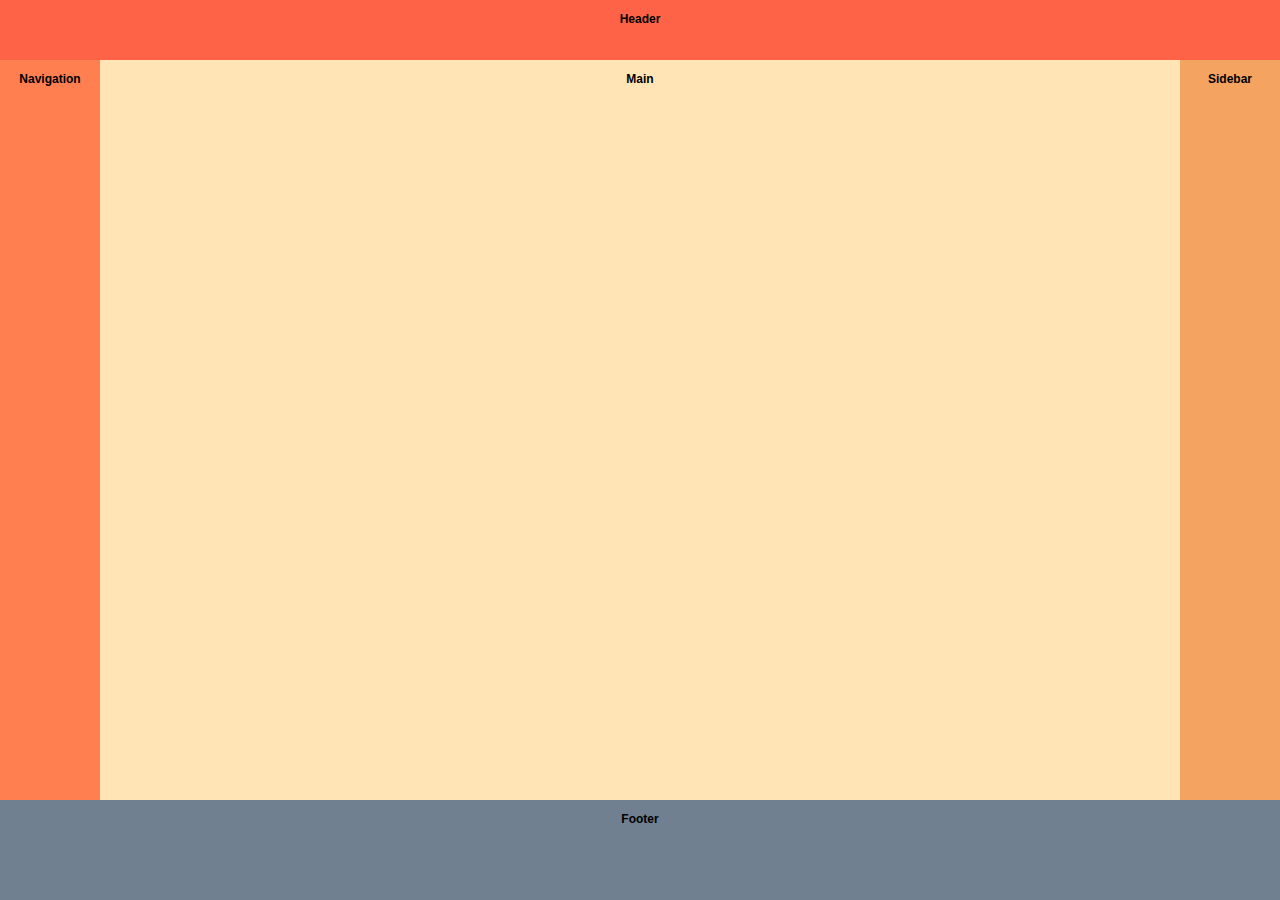
<file: Homework2/index.html>
<!DOCTYPE html>
<html>
  <head>
    <meta charset="UTF-8" />
    <meta
      name="viewport"
      content="width=device-width, initial-scale=1.0" />
    <link rel="stylesheet" href="style.css"></link>
  </head>
  <body>
    <header>Header</header>
    <div class="page_content_class">
      <nav>Navigation</nav>
      <main>Main</main>
      <aside>Sidebar</aside>
    </div>
    <footer>Footer</footer>
  </body>
</html>
</file>
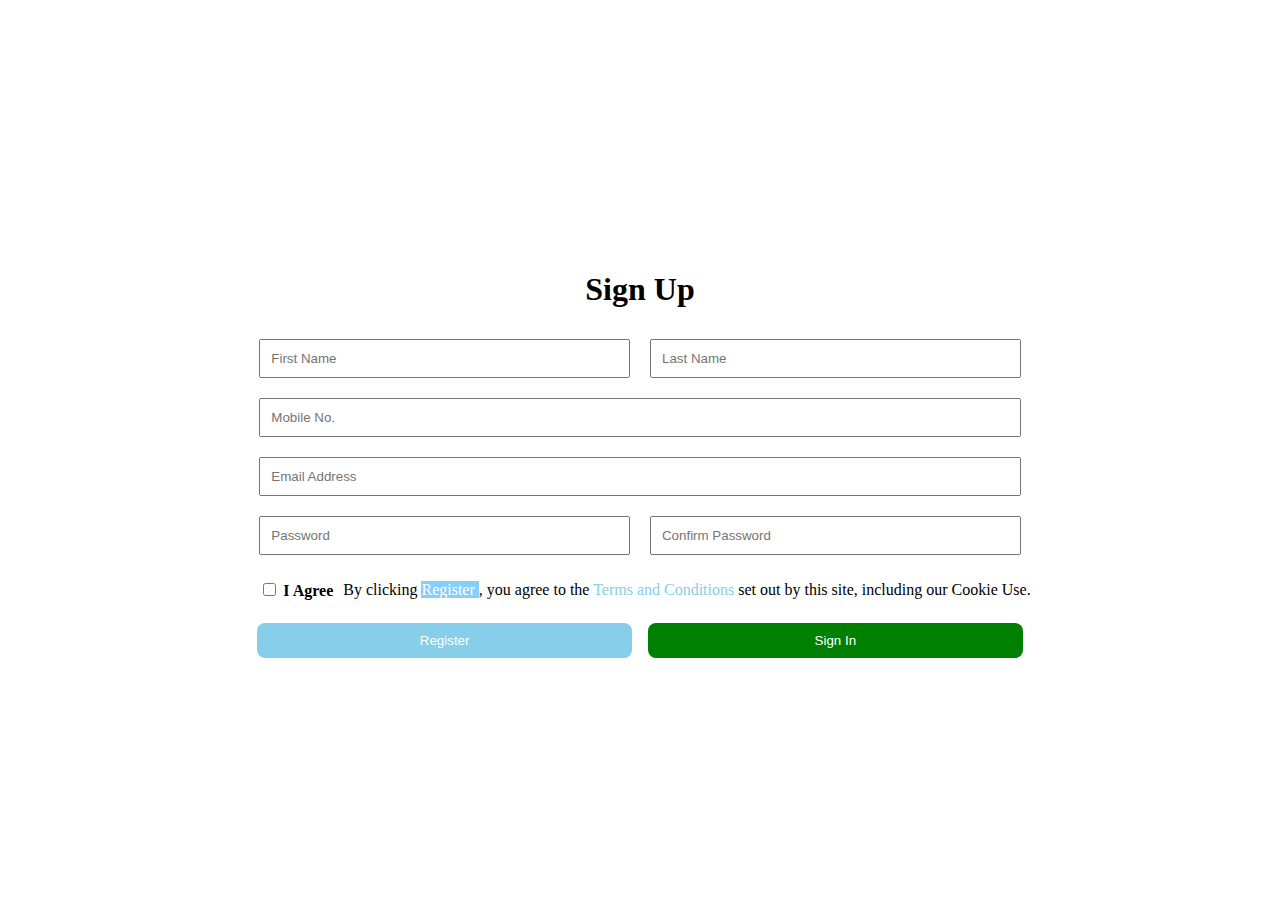
<file: Homework1/hw1.html>
<!DOCTYPE html>
<html>
<head>
    <meta charset="UTF-8" />
    <link rel="stylesheet" href="styles.css"
      <meta name="viewport" content="width=device-width, initial-scale=1.0"/>

</head>
<body>
    <div class="main-div-class">
        <h1 class="header-class">Sign Up</h1>
    <div class="input-horizontal-class">
    <input class="input-class" type = "text" placeholder="First Name"/>
    <input class="input-class" type = "text" placeholder="Last Name"/>
</div>
    <div class="input-horizontal-class">

        <input class="input-class" type = "text" placeholder="Mobile No."/>
        </div>
        <div class="input-horizontal-class">

        <input class="input-class" type = "email" placeholder="Email Address"/>
    </div>
    <div class="input-horizontal-class">
    <input class="input-class" type = "password" placeholder="Password"/>
    <input class="input-class" type = "password" placeholder="Confirm Password"/>
</div>
<div class="flex-end-container">
    <div class = "checkbox-class">
        <input type="checkbox"/>
        <span class="bold-class">I Agree</span>
    </div>
    <p>By clicking <span class="register-text-class">Register </span>, you agree to the <span class = "term-txt-class">Terms and Conditions </span>set out by this site, including our Cookie Use.</p>

</div>
<div class="input-horizontal-class "> 
    <input type="button" value="Register" class="register-btn-class"/>
        <input type="button" value="Sign In" class="signin-btn-class"/>

</div>
    </div>
</body>
</html>
</file>
<file: Homework2/style.css>
body {
  font-family: sans-serif;
  font-size: 12px;
  font-weight: bold;
  margin: 0;
  display: flex;
  flex-direction: column;
  height: 100vh;
}

* {
  box-sizing: border-box;
}

header,
nav,
main,
aside,
footer {
  padding: 12px;
    text-align: center;
}

header {
  height: 60px;
  background-color: tomato;

}

nav {
  background-color: coral;
  width: 100px;
  
}

main {
  background-color: moccasin;
  flex: 1;
}

aside {
  background-color: sandybrown;
  width: 100px;
}

footer {
  background-color: slategray;
  height: 100px;
}

.page_content_class{
  display: flex;
 flex: 1 1 auto;
 min-height: 0;
}
</file>
<file: Homework1/styles.css>
.header-class {
    color: black;
    text-align: center;
}

.bold-class {
    font-weight: bold;
}

.input-class {
    padding: 10px;
    margin: 10px;
    width: 100%;
    }

.main-div-class {
display: flex;
justify-content: center;
flex-direction: column;
}

body {
    height: 100vh;
    display: flex;
    justify-content: center;
    align-items: center;
    text-align: center;
}

.input-horizontal-class {
    width: 100%;
    display: flex;
    flex: 1;
    
}
.flex-end-container{
    display: flex;
    justify-content: space-between;
    align-items: center;
}

.checkbox-class{
    margin: 10px;
}

.register-text-class{
    background-color: lightskyblue;
    color: white;
}

.term-txt-class{
    color: skyblue;
}

.register-btn-class{
     background-color: skyblue;
         color: white;
         width: 100%;
         padding: 10px;
         border-radius: 8px;
         margin: 8px;
             border: 0px;
}
.signin-btn-class{
    border: 0px;
     background-color: green;
         color: white;
         width: 100%;
         padding: 10px;
                  margin: 8px;
         border-radius: 8px;

}
</file>
